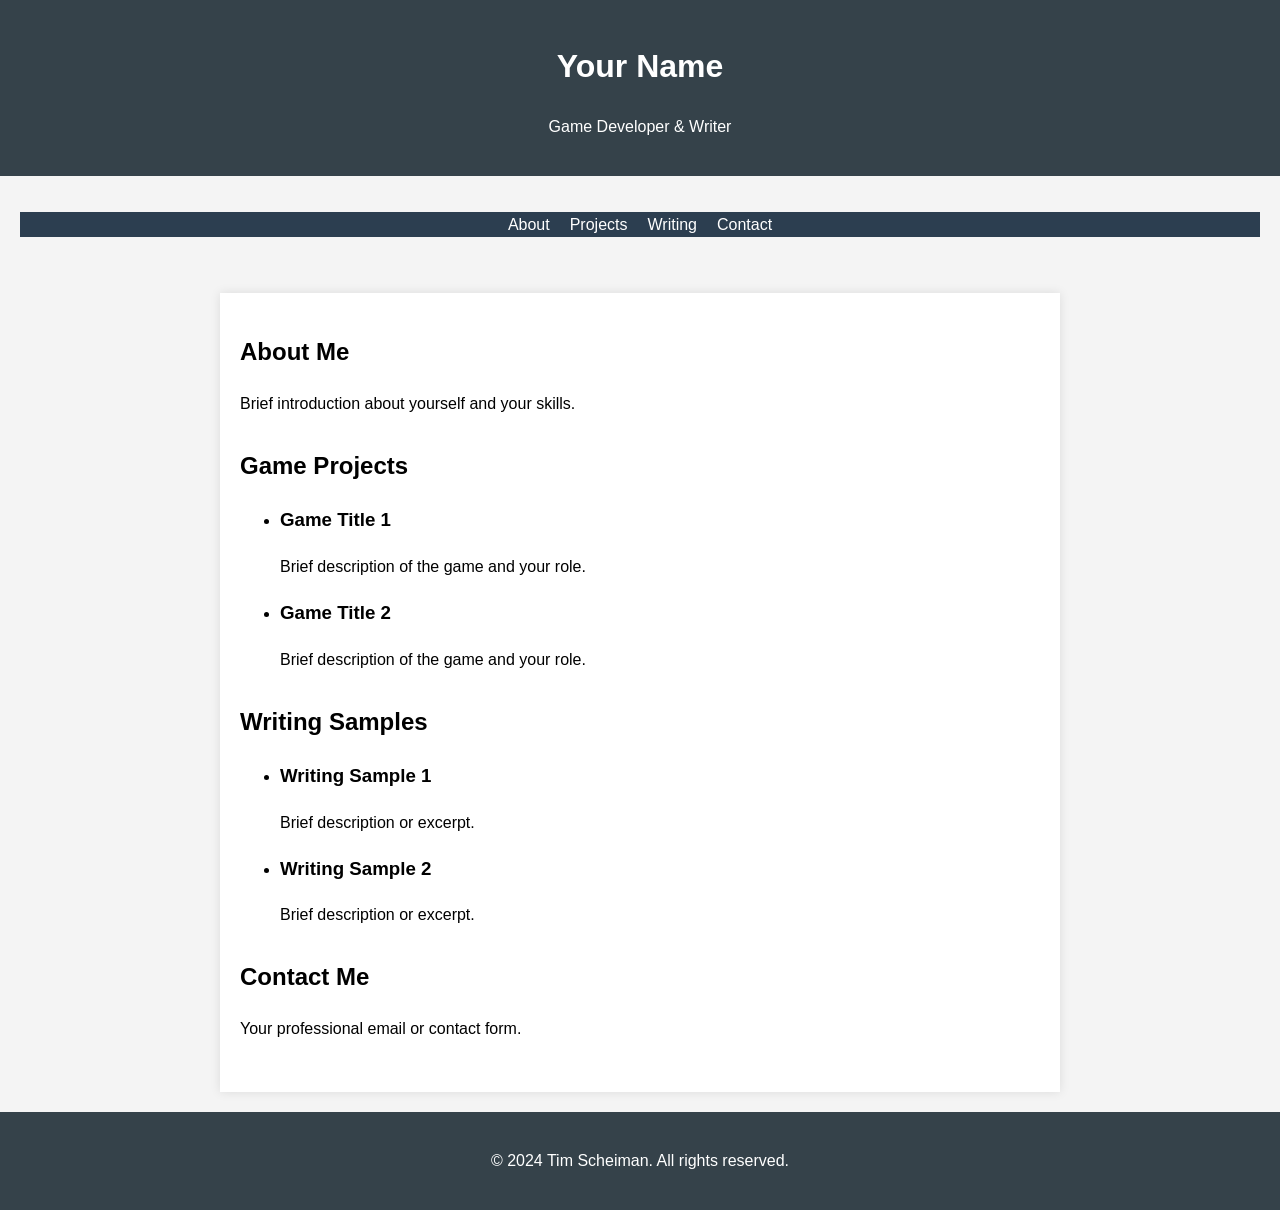
<file: index.html>
<!DOCTYPE html>
<html lang="en">
<head>
    <meta charset="UTF-8">
    <meta name="viewport" content="width=device-width, initial-scale=1.0">
    <title>Your Name - Portfolio</title>
    <link rel="stylesheet" href="styles.css">
</head>
<body>
    <header>
        <h1>Your Name</h1>
        <p>Game Developer & Writer</p>
    </header>
    <script src="https://embed.vev.page/v1/nkYI_DRL5H/pgztItHnHg9?fill"></script>
    <nav>
        <ul>
            <li><a href="#about">About</a></li>
            <li><a href="#projects">Projects</a></li>
            <li><a href="#writing">Writing</a></li>
            <li><a href="#contact">Contact</a></li>
        </ul>
    </nav>
    
    <main>
        <section id="about">
            <h2>About Me</h2>
            <p>Brief introduction about yourself and your skills.</p>
        </section>
        
        <section id="projects">
            <h2>Game Projects</h2>
            <ul>
                <li>
                    <h3>Game Title 1</h3>
                    <p>Brief description of the game and your role.</p>
                </li>
                <li>
                    <h3>Game Title 2</h3>
                    <p>Brief description of the game and your role.</p>
                </li>
            </ul>
        </section>
        
        <section id="writing">
            <h2>Writing Samples</h2>
            <ul>
                <li>
                    <h3>Writing Sample 1</h3>
                    <p>Brief description or excerpt.</p>
                </li>
                <li>
                    <h3>Writing Sample 2</h3>
                    <p>Brief description or excerpt.</p>
                </li>
            </ul>
        </section>
        
        <section id="contact">
            <h2>Contact Me</h2>
            <p>Your professional email or contact form.</p>
        </section>
    </main>

    <footer>
        <p>&copy; 2024 Tim Scheiman. All rights reserved.</p>
    </footer>
</body>
</html>
</file>
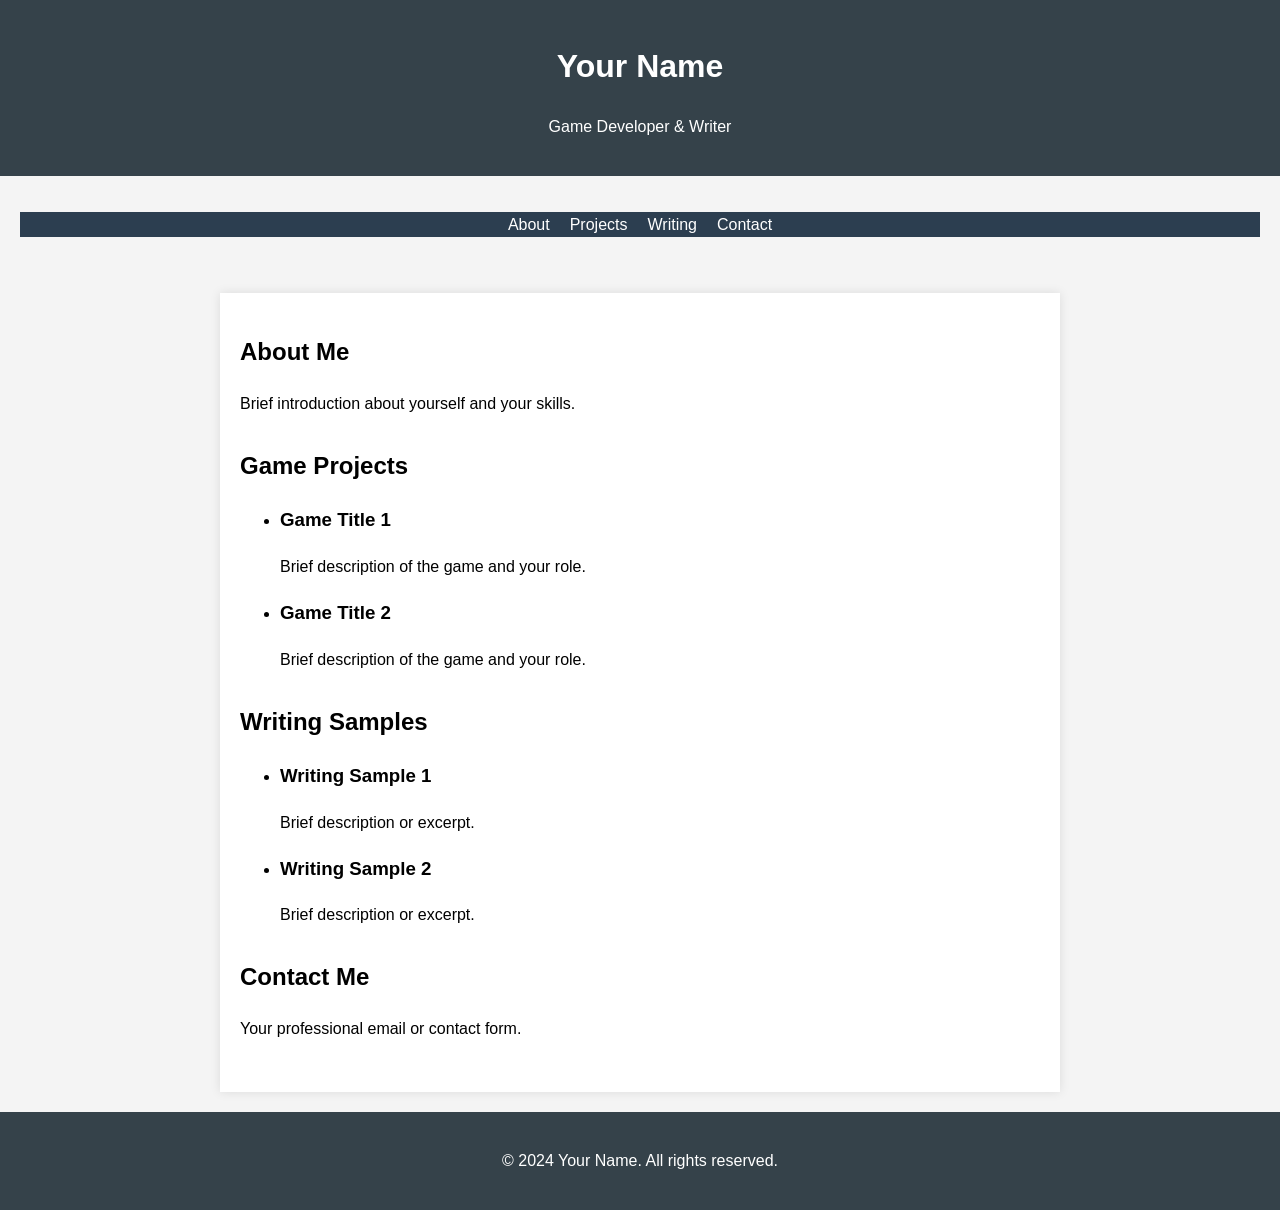
<file: github-pages-index.html>
<!DOCTYPE html>
<html lang="en">
<head>
    <meta charset="UTF-8">
    <meta name="viewport" content="width=device-width, initial-scale=1.0">
    <title>Your Name - Portfolio</title>
    <link rel="stylesheet" href="styles.css">
</head>
<body>
    <header>
        <h1>Your Name</h1>
        <p>Game Developer & Writer</p>
    </header>
    
    <nav>
        <ul>
            <li><a href="#about">About</a></li>
            <li><a href="#projects">Projects</a></li>
            <li><a href="#writing">Writing</a></li>
            <li><a href="#contact">Contact</a></li>
        </ul>
    </nav>
    
    <main>
        <section id="about">
            <h2>About Me</h2>
            <p>Brief introduction about yourself and your skills.</p>
        </section>
        
        <section id="projects">
            <h2>Game Projects</h2>
            <ul>
                <li>
                    <h3>Game Title 1</h3>
                    <p>Brief description of the game and your role.</p>
                </li>
                <li>
                    <h3>Game Title 2</h3>
                    <p>Brief description of the game and your role.</p>
                </li>
            </ul>
        </section>
        
        <section id="writing">
            <h2>Writing Samples</h2>
            <ul>
                <li>
                    <h3>Writing Sample 1</h3>
                    <p>Brief description or excerpt.</p>
                </li>
                <li>
                    <h3>Writing Sample 2</h3>
                    <p>Brief description or excerpt.</p>
                </li>
            </ul>
        </section>
        
        <section id="contact">
            <h2>Contact Me</h2>
            <p>Your professional email or contact form.</p>
        </section>
    </main>
    
    <footer>
        <p>&copy; 2024 Your Name. All rights reserved.</p>
    </footer>
</body>
</html>
</file>
<file: styles.css>
body {
    font-family: Arial, sans-serif;
    line-height: 1.6;
    margin: 0;
    padding: 0;
    background-color: #f4f4f4;
}

header, nav, main, footer {
    padding: 20px;
}

header {
    background-color: #35424a;
    color: white;
    text-align: center;
}

nav ul {
    list-style-type: none;
    padding: 0;
    display: flex;
    justify-content: center;
    background-color: #2c3e50;
}

nav ul li {
    margin: 0 10px;
}

nav ul li a {
    color: white;
    text-decoration: none;
}

main {
    max-width: 800px;
    margin: 20px auto;
    background-color: white;
    padding: 20px;
    box-shadow: 0 0 10px rgba(0,0,0,0.1);
}

section {
    margin-bottom: 30px;
}

footer {
    text-align: center;
    background-color: #35424a;
    color: white;
}
</file>
